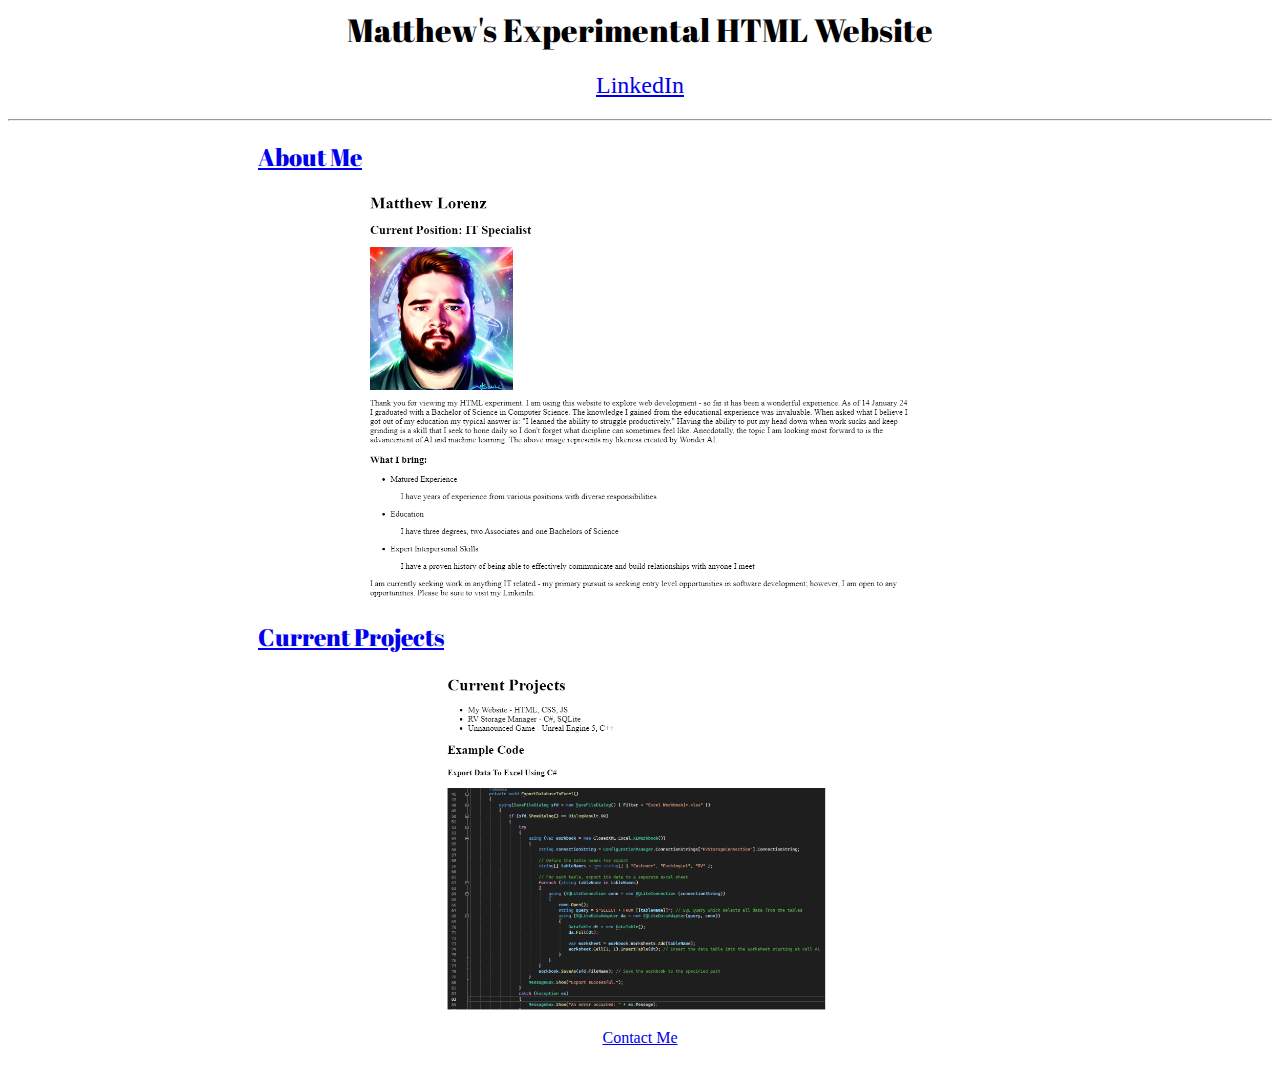
<file: index.html>
<!-- TODO 1: Create the HTML Boilerplate -->
<!Doctype htmnl>
<html lang="en-US">
    <head>
        <meta charset="UTF-8">
        <title>Matthew Lorenz</title>

        <link rel="stylesheet" href="./style.css">

        <!-- Font Family -->
        <link rel="preconnect" href="https://fonts.googleapis.com">
        <link rel="preconnect" href="https://fonts.gstatic.com" crossorigin>
        <link href="https://fonts.googleapis.com/css2?family=Abril+Fatface&display=swap" rel="stylesheet">
    </head>

    <body>
        <h1 class="abril">Matthew's Experimental HTML Website</h1>
        <h2 class="caprasimo-regular"><a href="https://www.linkedin.com/in/lorenzmatthew/">LinkedIn</a></h2>
        <hr />

        <h2 style="text-align: left; margin-left: 250px;" class="abril"><a href="./public/aboutme.html">About Me</a></h2>
        <img src="./assets/aboutMePreview.png"
        alt="A preview of the about me page detailing Matthew's Experience"
        srcset="./assets/aboutMePreview.png 2500w"
        />

        <h2 style="text-align: left; margin-left: 250px;" class="abril"><a href="./public/projects.html">Current Projects</a></h2>
        <img src="./assets/exportExcelPreview.png"
        alt="A preview of the about me page showing code examples"
        srcset="./assets/exportExcelPreview.png 2500w"
        />

        <br /><br />
        <a href="public/contact.html">Contact Me</a>
        <br /><br />

    </body>
</html>
</file>
<file: style.css>
html{
    text-align: center;
}

.abril{
    font-family: "Abril Fatface", serif;
    font-weight: 400;
    font-style: normal;
  }  

.caprasimo-regular {
font-family: "Caprasimo", serif;
font-weight: 400;
font-style: normal;
}
</file>
